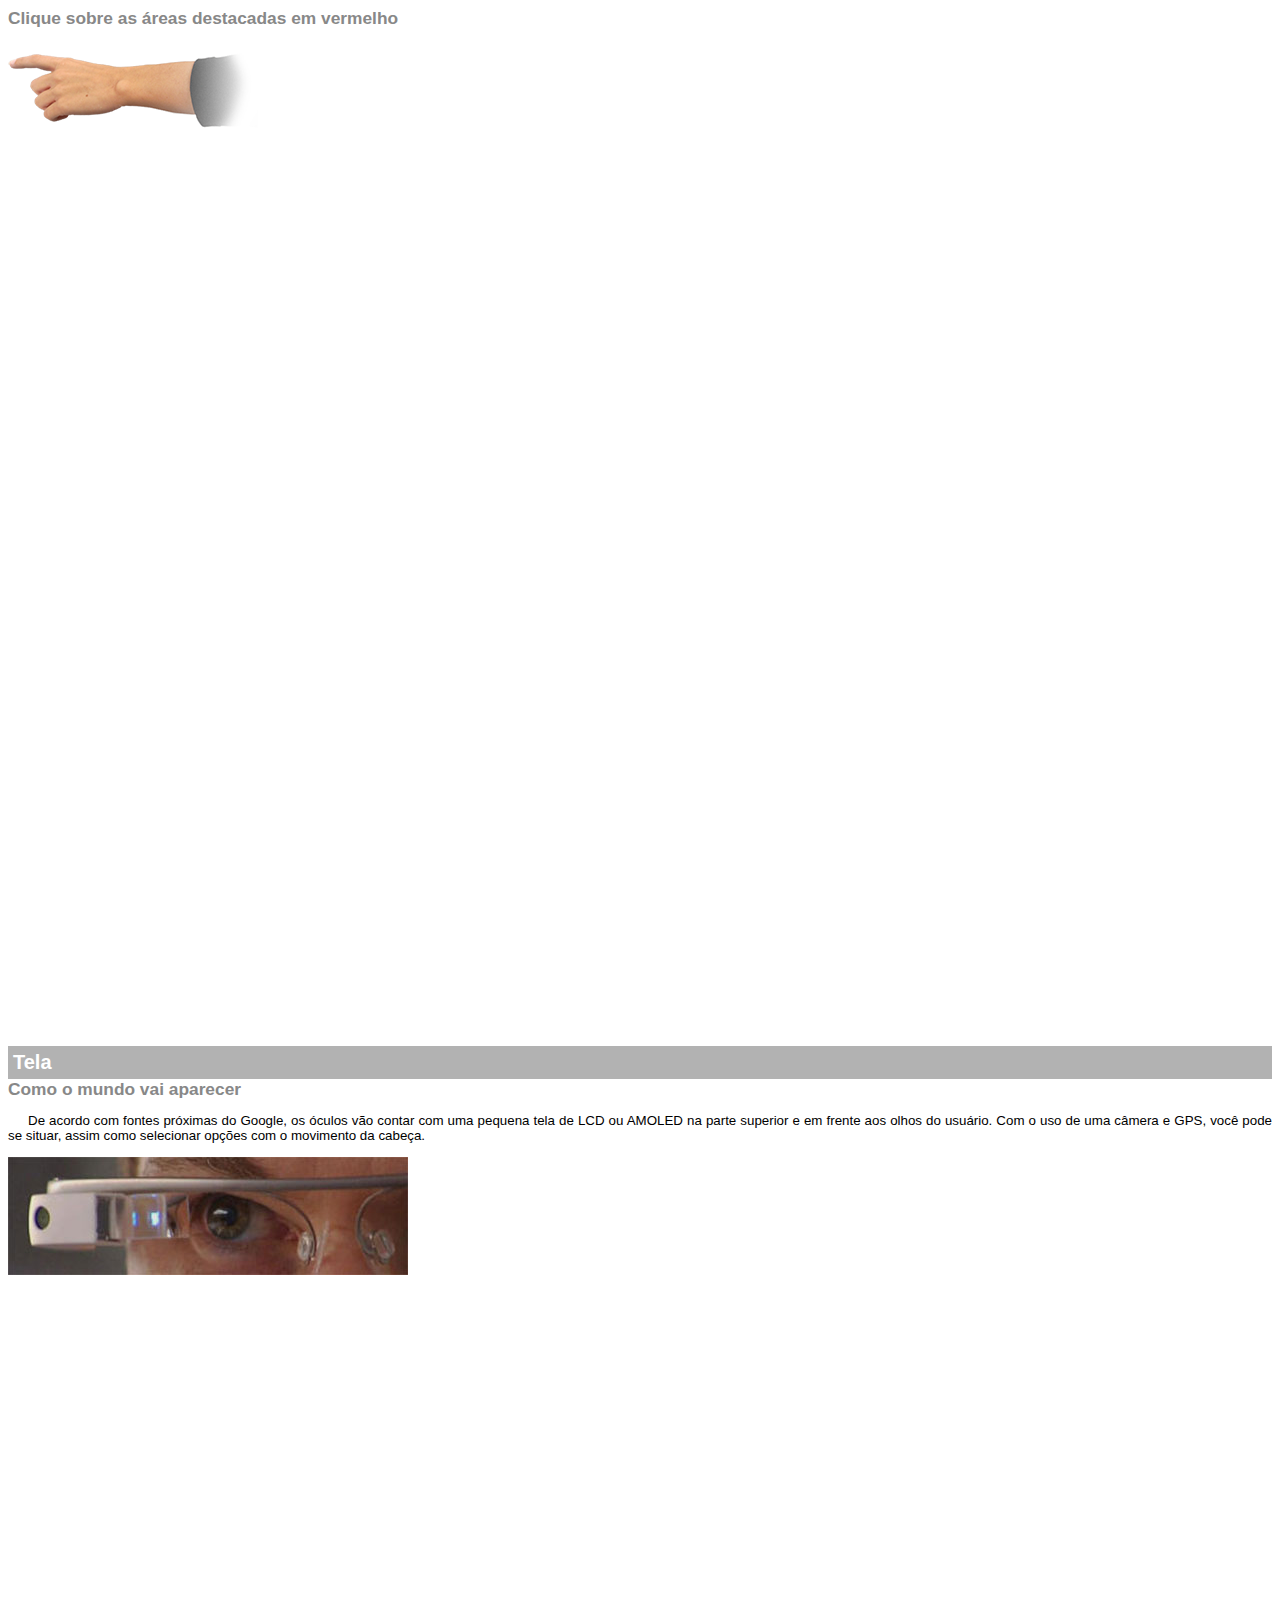
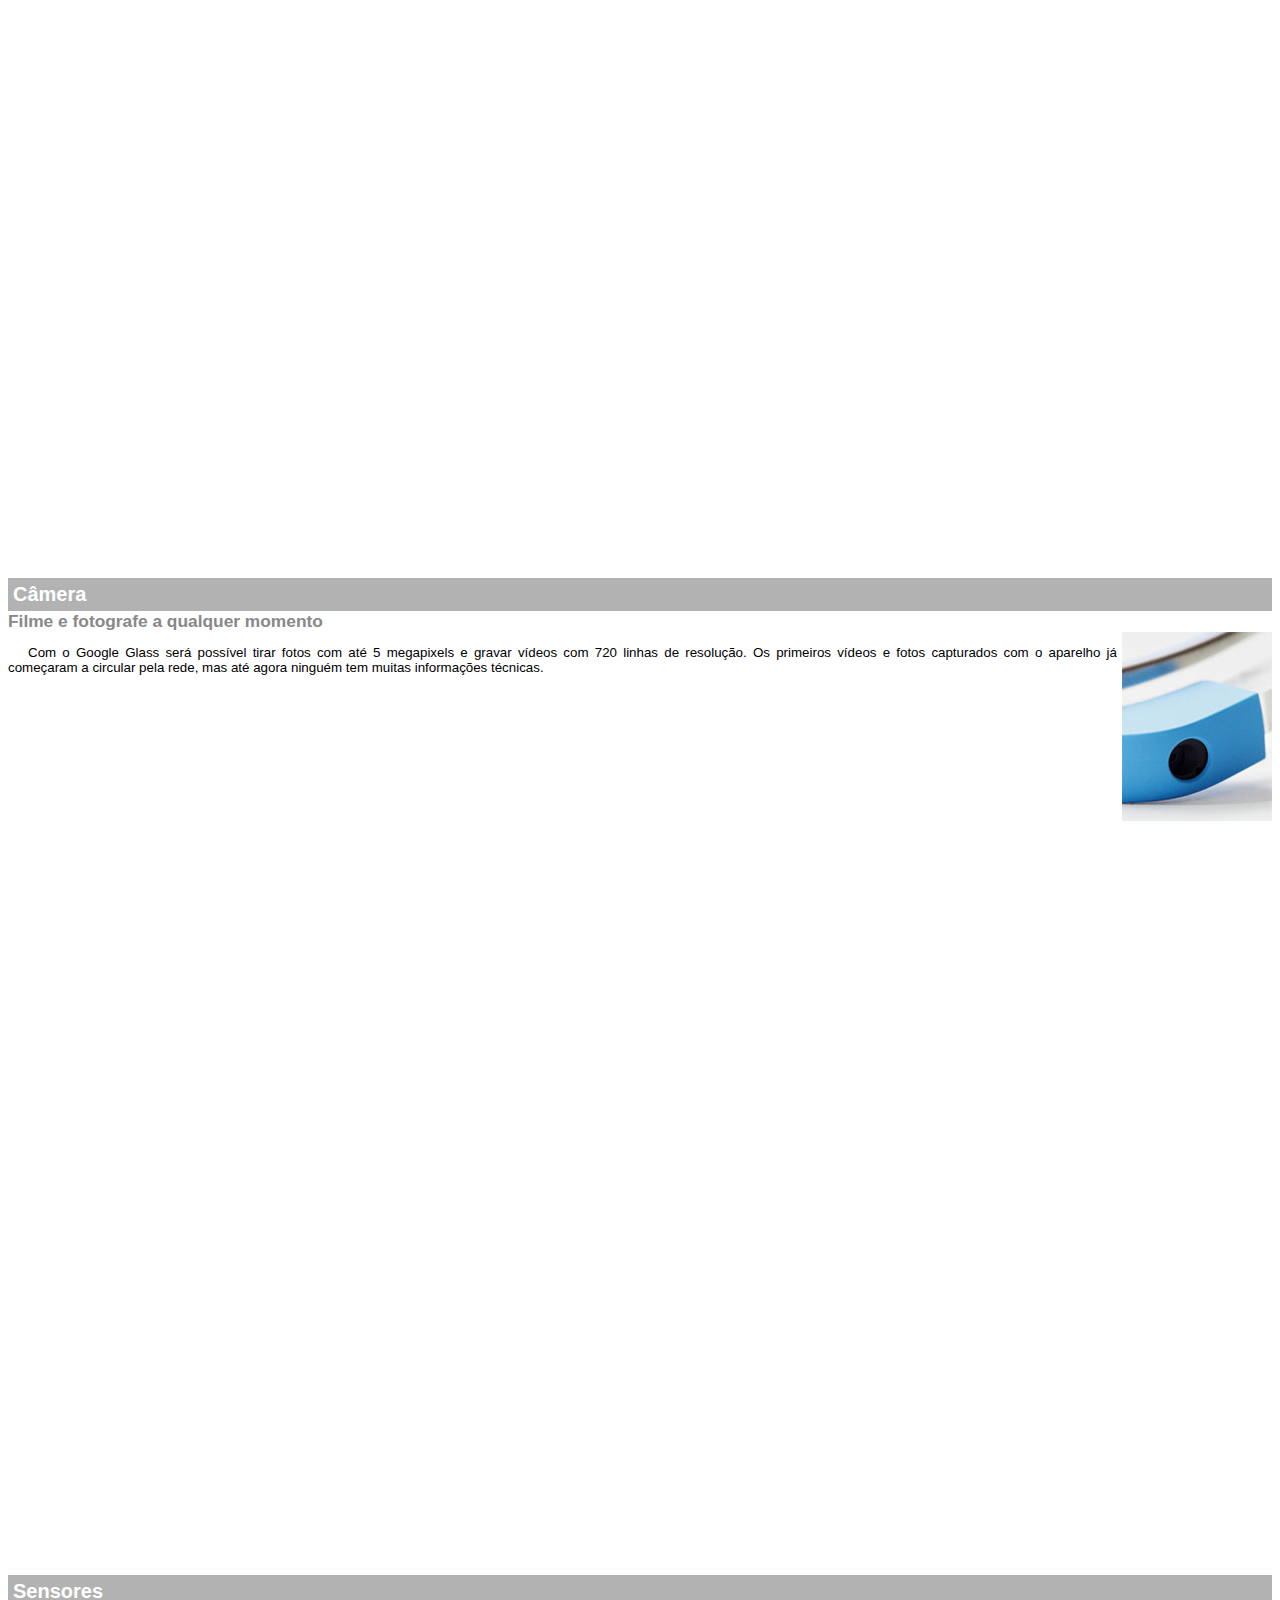
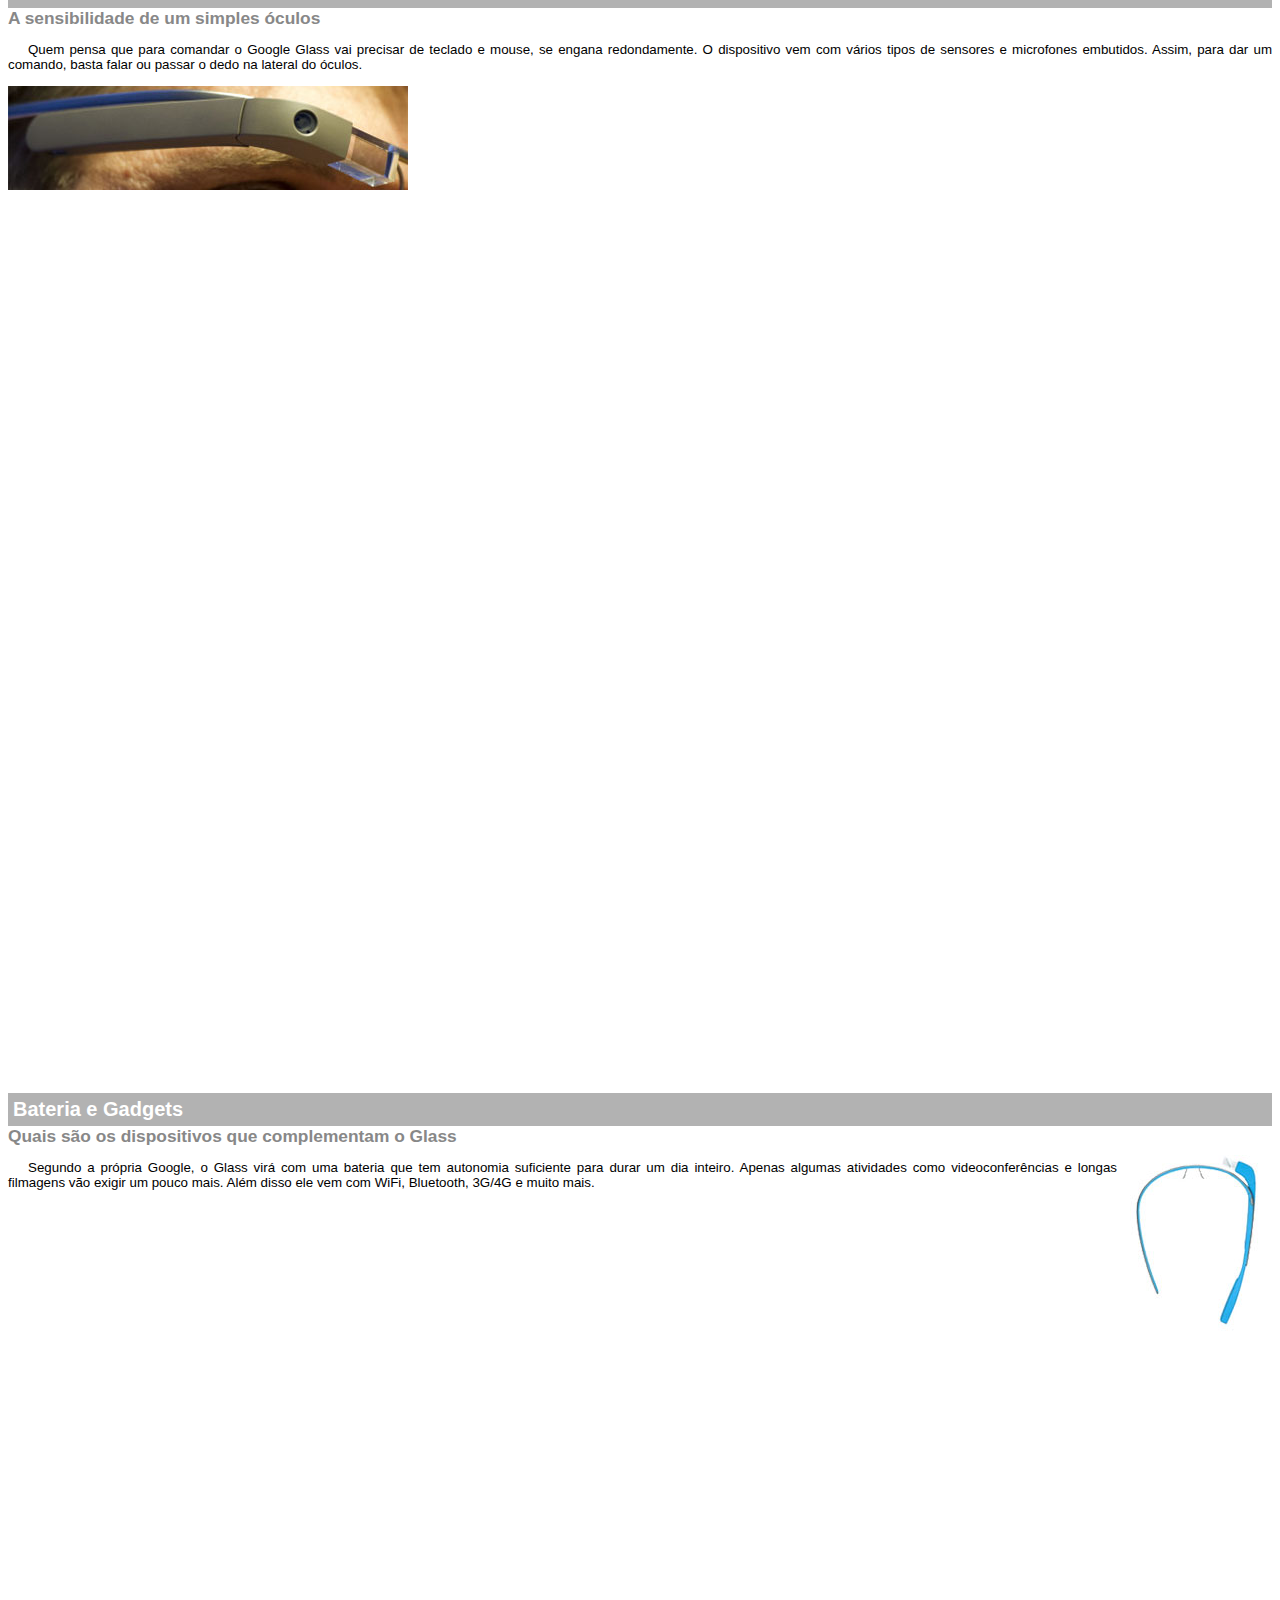
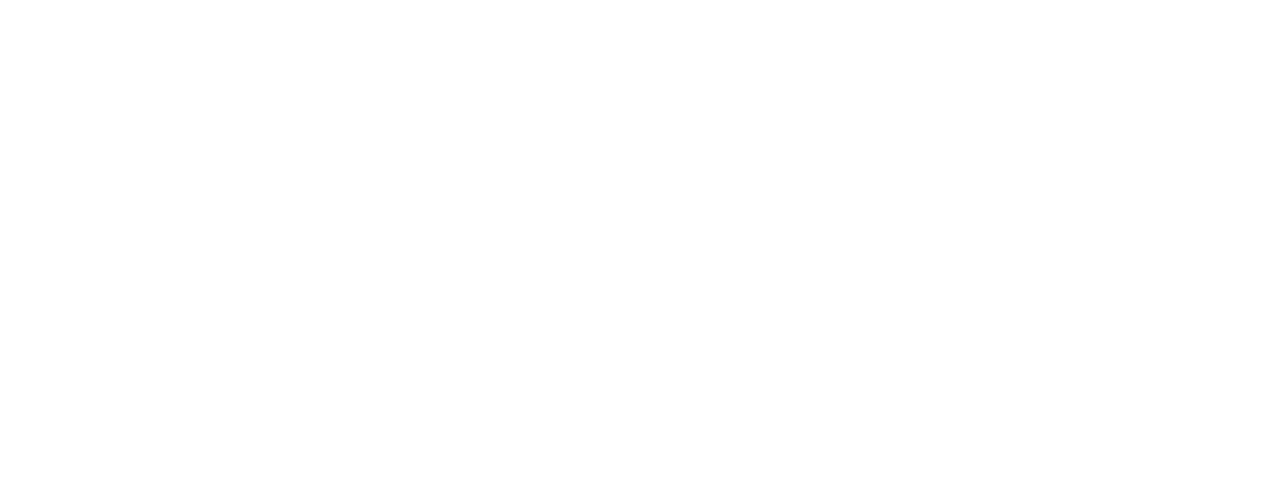
<file: projeto-glass-html5/google-glass.html>
<!DOCTYPE html>
<html lang="pt-br">
<head>
	<meta charset="UTF-8">
	<title>Informaçõe sobre o Google Glass</title>
	<style type="text/css">
		body {
			font-family: Arial;
			font-size: 10pt;
		}
		p{
			text-align: justify;
			text-indent: 20px;
		}
		article h1 {
			font-size: 15pt;
			color: #ffffff;
			background-color: rgba(0,0,0,.3);
			padding: 5px;
			margin: 0px;
		}
		article h2 {
			font-size: 13pt;
			color: #888888;
			margin: 0px;
		}
		article {
			margin-bottom: 900px;
		}
		img.img-dir {
			display: block;
			float: right;
			margin-left: 5px;
		}
	</style>
</head>
<body>

<article id="topo">
	<header>
		<h2>Clique sobre as áreas destacadas em vermelho</h2>
	</header>
<img src="_imagens/mao.png" alt="Mão apontando para esquerda">
</article>

<article id="tela">
	<header>
		<h1>Tela</h1>
		<h2>Como o mundo vai aparecer</h2>
	</header>
	<p>De acordo com fontes próximas do Google, os óculos vão contar com uma pequena tela de LCD ou AMOLED na parte superior e em frente aos olhos do usuário. Com o uso de uma câmera e GPS, você pode se situar, assim como selecionar opções com o movimento da cabeça.</p>
<img src="_imagens/det-tela.jpg" alt="Tela do Google Glass">
</article>

<article id="camera">
	<header>
		<h1>Câmera</h1>
		<h2>Filme e fotografe a qualquer momento</h2>
	</header>
<img src="_imagens/det-camera.jpg" class="img-dir" alt="Câmera do Google Glass">
	<p>Com o Google Glass será possível tirar fotos com até 5 megapixels e gravar vídeos com 720 linhas de resolução. Os primeiros vídeos e fotos capturados com o aparelho já começaram a circular pela rede, mas até agora ninguém tem muitas informações técnicas.</p>
</article>

<article id="sensores">
	<header>
		<h1>Sensores</h1>
		<h2>A sensibilidade de um simples óculos</h2>
	</header>
	<p>Quem pensa que para comandar o Google Glass vai precisar de teclado e mouse, se engana redondamente. O dispositivo vem com vários tipos de sensores e microfones embutidos. Assim, para dar um comando, basta falar ou passar o dedo na lateral do óculos.</p>
<img src="_imagens/det-touch.jpg" alt="Sensores do Google Glass">
</article>

<article id="gadgets">
	<header>
		<h1>Bateria e Gadgets</h1>
		<h2>Quais são os dispositivos que complementam o Glass</h2>
	</header>
<img src="_imagens/det-bateria.jpg" class="img-dir" alt="Bateria do Google Glass">
	<p>Segundo a própria Google, o Glass virá com uma bateria que tem autonomia suficiente para durar um dia inteiro. Apenas algumas atividades como videoconferências e longas filmagens vão exigir um pouco mais. Além disso ele vem com WiFi, Bluetooth, 3G/4G e muito mais.</p>
</article>
	
</body>
</html>
</file>
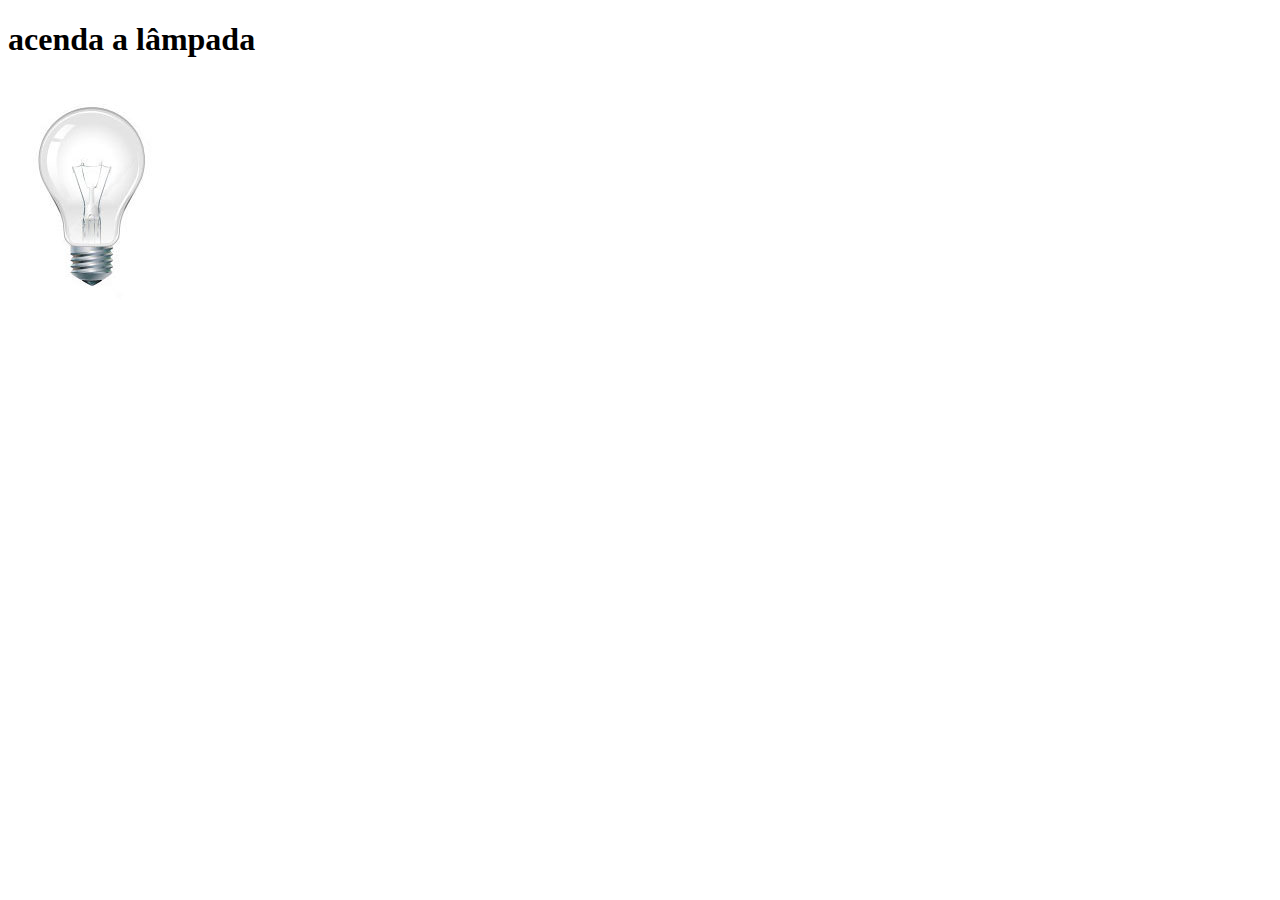
<file: projeto-glass-html5/teste.html>
<!DOCTYPE html>
<html lang="pt-br">
<head>
	<meta charset="UTF-8">
	<title>Teste de javaScript</title>
	<script type="text/javascript">
		function acendeLampada() {
			document.getElementById("luz").src="_imagens/lampada-acesa.jpg";
		}
		function apagaLampada () {
			document.getElementById("luz").src="_imagens/lampada-apagada.jpg";
		}
		function quebraLampada () {
			document.getElementById("luz").src="_imagens/lampada-quebrada.jpg";
		}
	</script>
</head>
<body>
	<h1>acenda a lâmpada</h1>
	<img src="_imagens/lampada-apagada.jpg" id="luz" onmousemove="acendeLampada()" onmouseout="apagaLampada()" onclick="quebraLampada()">
	
</body>
</html>
</file>
